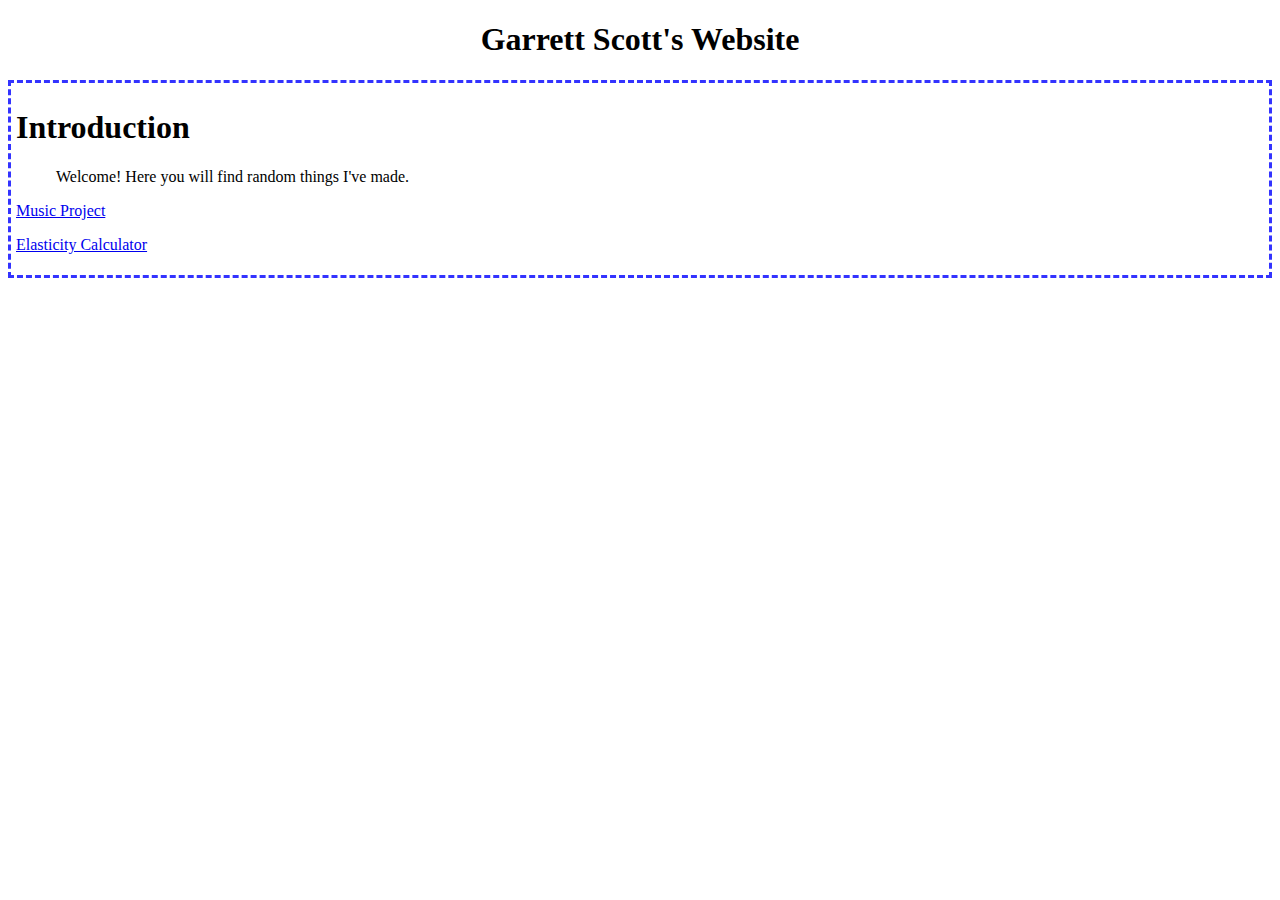
<file: index.html>
<!DOCTYPE html>
<html>
<head>
  <title>Garrett's Music Project</title>
  <link href="StyleSheet.css" rel="stylesheet" />
<body>
  <header>
  <h1>Garrett Scott's Website</h1>
  </header>
  <article>
    <h1>Introduction</h1>
      <p class="tab">
          Welcome! Here you will find random things I've made.
      </p>
    <p>
      
        <a href="https://garrett-scott.github.io/Music%20Project/">Music Project</a>

      </p>
      <p>
      
        <a href="https://garrett-scott.github.io/Elasticity_Calculator">Elasticity Calculator</a>

      <p>
  </article>
</body>
</html>
</file>
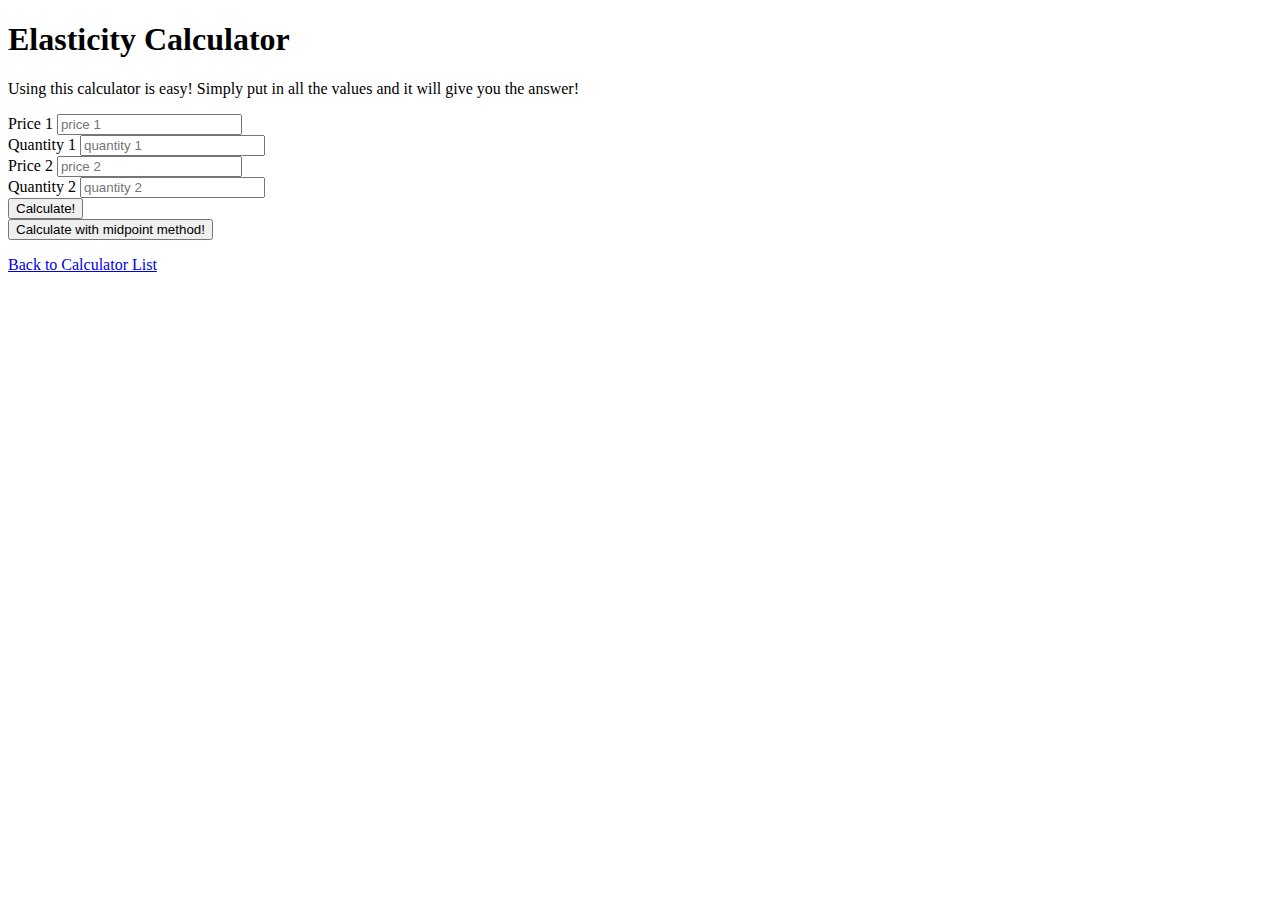
<file: Elasticity_Calculator/index.html>
<!DOCTYPE html>
<html lang="en">
<head>
    <meta charset="UTF-8">
    <meta name="viewport" content="width=device-width, initial-scale=1.0">
    <meta http-equiv="X-UA-Compatible" content="ie=edge">
    <title>Elasticity Calculator</title>
    <style>
        .formBox{
            padding: 0.5rem 2rem;
        }
    </style>
    <link href="StyleSheet.css" rel="stylesheet" />
</head>
    
<body>
    <header>
  <h1>Elasticity Calculator</h1>
  </header>
    <p>
        Using this calculator is easy! Simply put in all the values and it will give you the answer!
    </p>
        <div>
            <label for="title">Price 1</label>
            <input type="number" id="p1" placeholder="price 1"/>
        </div>
        <div>
            <label for="title">Quantity 1</label>
            <input type="number" id="q1" placeholder="quantity 1"/>
        </div>
        <div>
            <label for="title">Price 2</label>
            <input type="number" id="p2" placeholder="price 2"/>
        </div>
        <div>
            <label for="title">Quantity 2</label>
            <input type="number" id="q2" placeholder="quantity 2"/>
        </div>
                <div>
            <button id="btn" onClick="calculateElasticity()">Calculate!</button>
            
        </div>
  <div>
            <button id="btn2" onClick="calculateElasticityMidpoint()">Calculate with midpoint method!</button>
            
        </div> 
        <div>
            <label></label>
            <p id="answerBox"></p>
        </div>
        <div>
            <label></label>
            <p id="answerBox2"></p>
        </div>
    <p> <a href="https://garrett-scott.github.io/AP-Econ-Calculators">Back to Calculator List</a> </p>
    
   
    <script>
 
    function calculateElasticity() {
    
    var p1 = parseInt(document.getElementById('p1').value);
    var q1 = parseInt(document.getElementById('q1').value);
    var p2 = parseInt(document.getElementById('p2').value);
    var q2 = parseInt(document.getElementById('q2').value);
    
        elasticity = Math.abs(((q2 - q1) / q1) / ((p2 - p1) / p1));
        
        if(isNaN(elasticity)) { document.getElementById('answerBox').textContent=('Please input 2 points on a demand curve.'); document.getElementById('answerBox2').textContent=(' '); }
        //else if(p1 == p2 && q1 == q2) { document.getElementById('answerBox').textContent=('The points are the same!'); document.getElementById('answerBox2').textContent=(' ');}
        else {
        document.getElementById('answerBox').textContent=('The elasticity is ' + elasticity); 
        
        if(isFinite(elasticity) == false){ document.getElementById('answerBox2').textContent=('The demand curve is perfectly elastic'); }
        else if(elasticity > 1) { document.getElementById('answerBox2').textContent=('The demand curve is elastic'); }
        else if(elasticity == 1) { document.getElementById('answerBox2').textContent=('The demand curve is unitary elastic'); }
        else if(elasticity == 0) { document.getElementById('answerBox2').textContent=('The demand curve is perfectly inelastic'); }
        else if(elasticity < 1) { document.getElementById('answerBox2').textContent=('The demand curve is inelastic'); } }
       
    }
    function calculateElasticityMidpoint() {
    
    var p1 = parseInt(document.getElementById('p1').value);
    var q1 = parseInt(document.getElementById('q1').value);
    var p2 = parseInt(document.getElementById('p2').value);
    var q2 = parseInt(document.getElementById('q2').value);
    
        elasticity = Math.abs(((q2 - q1) / ((q1 + q2) / 2)) / ((p2 - p1) / ((p1 + p2) / 2)));
        if(isNaN(elasticity)) { document.getElementById('answerBox').textContent=('Please input 2 points on a demand curve.'); document.getElementById('answerBox2').textContent=(' '); }
        //else if(p1 == p2 && q1 == q2) { document.getElementById('answerBox').textContent=('The points are the same!'); document.getElementById('answerBox2').textContent=(' ');}
        else {
        document.getElementById('answerBox').textContent=('The elasticity is ' + elasticity); 
        
        if(isFinite(elasticity) == false){ document.getElementById('answerBox2').textContent=('The demand curve is perfectly elastic'); }
        else if(elasticity > 1) { document.getElementById('answerBox2').textContent=('The demand curve is elastic'); }
        else if(elasticity == 1) { document.getElementById('answerBox2').textContent=('The demand curve is unitary elastic'); }
        else if(elasticity == 0) { document.getElementById('answerBox2').textContent=('The demand curve is perfectly inelastic'); }
        else if(elasticity < 1) { document.getElementById('answerBox2').textContent=('The demand curve is inelastic'); } }
       
    }
        </script>
</body>
</html>
</file>
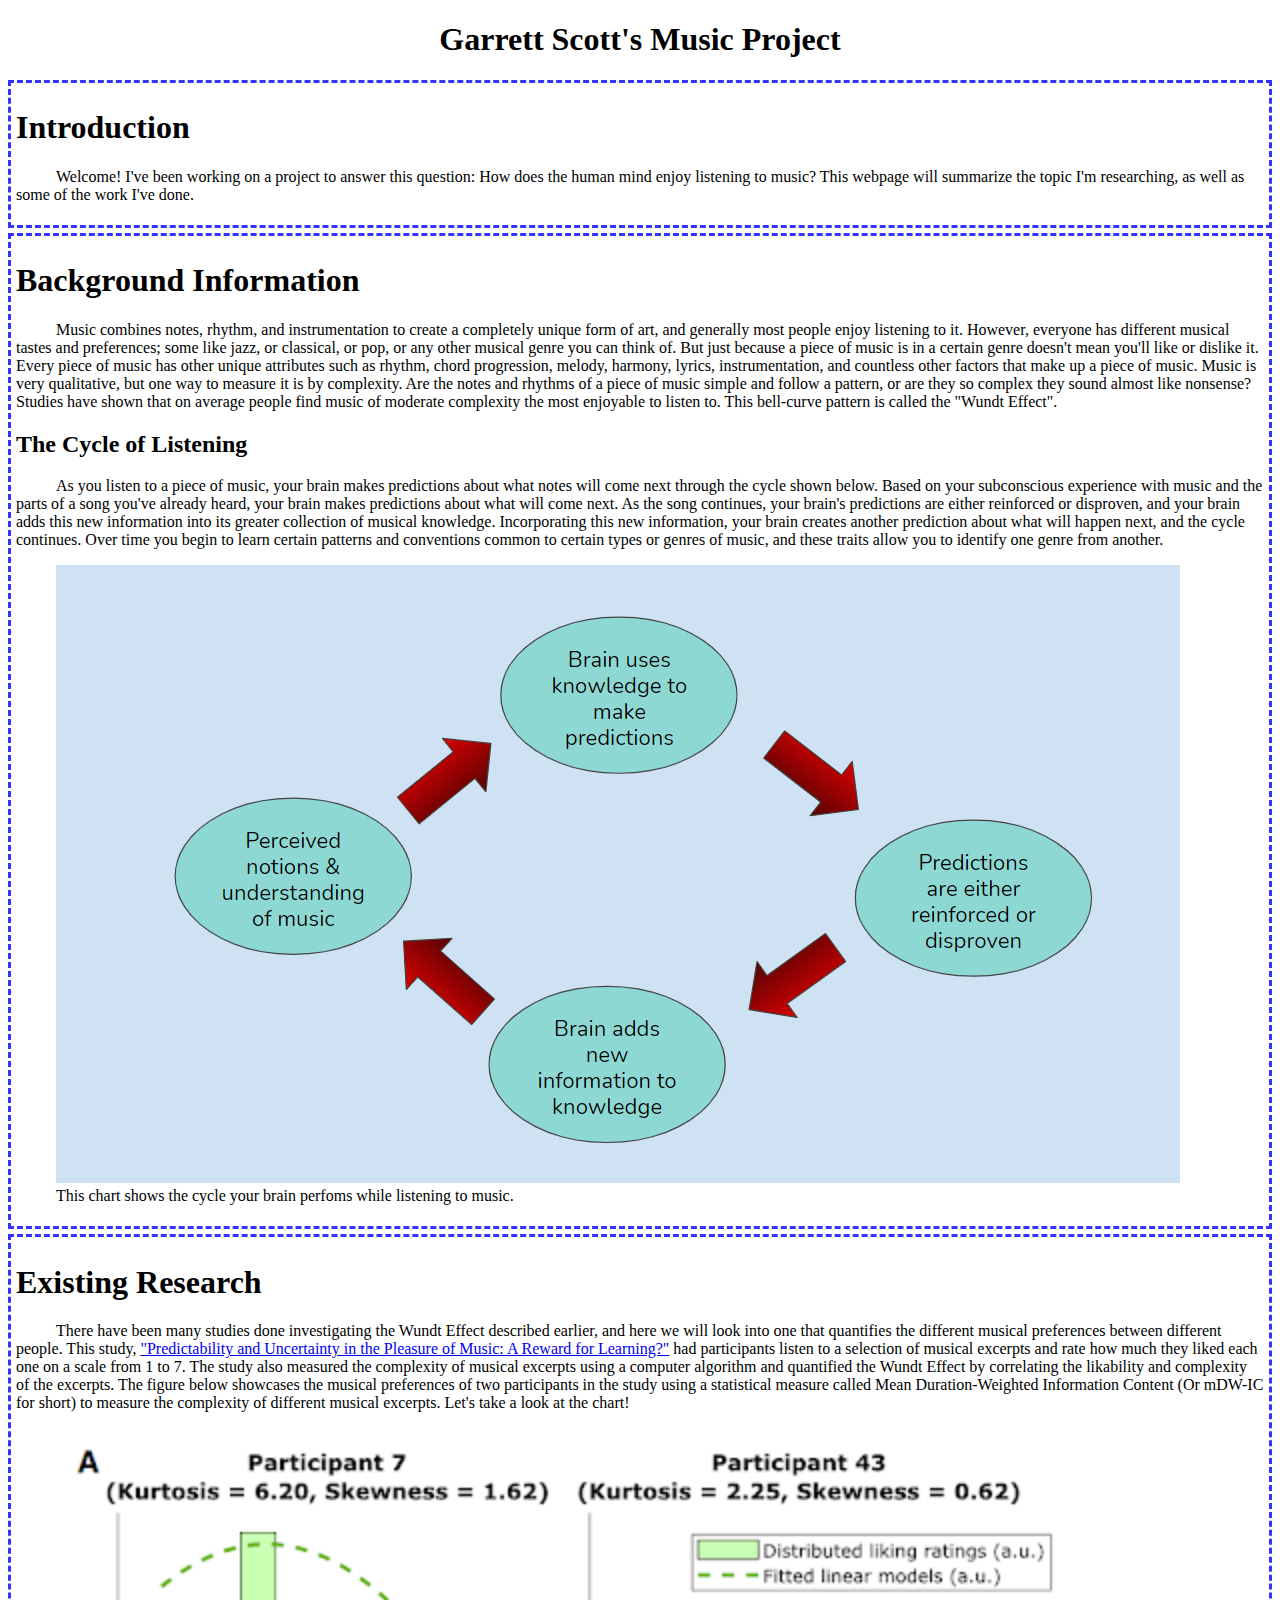
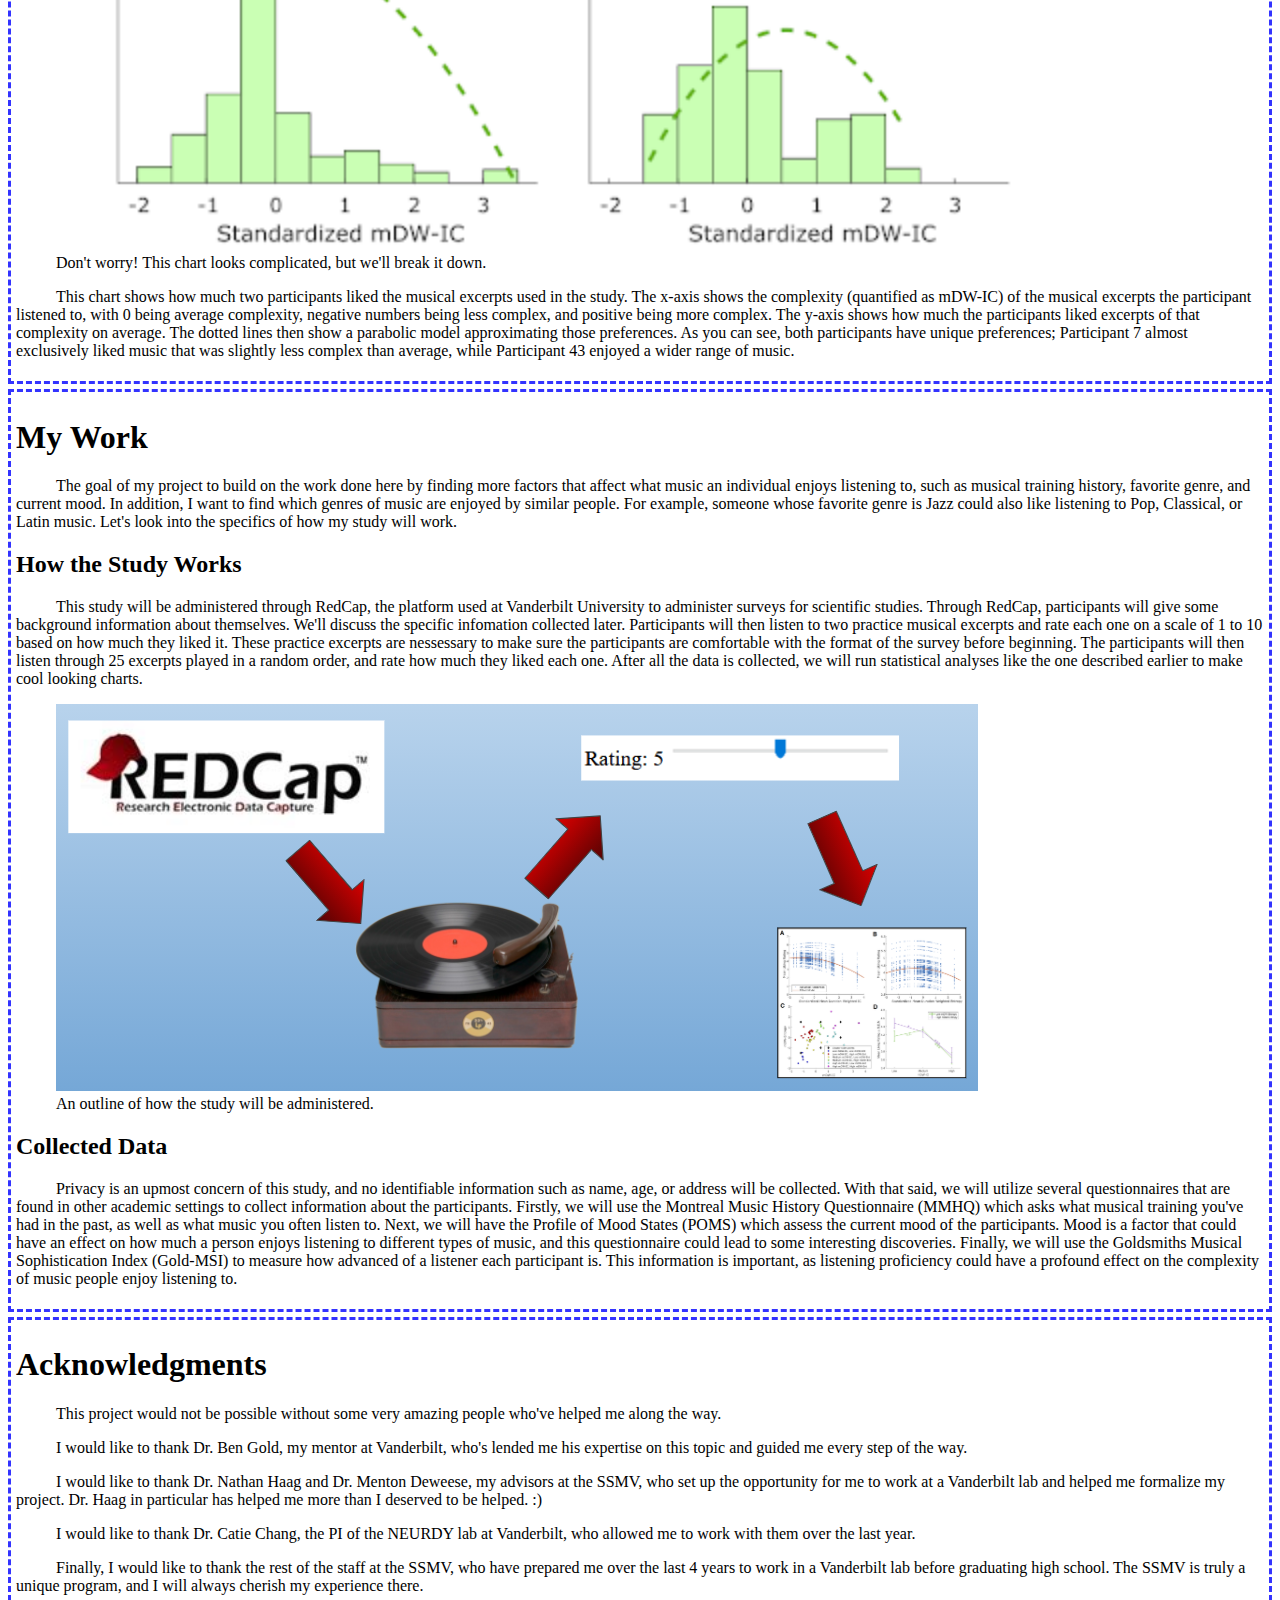
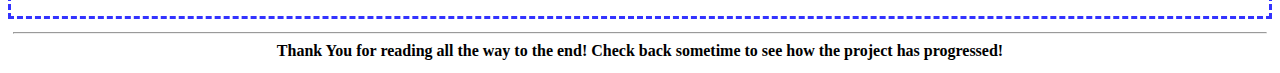
<file: Music Project/index.html>
<!DOCTYPE html>
<html>
<head>
  <title>Garrett's Music Project</title>
  <link href="StyleSheet.css" rel="stylesheet" />
<body>
  <header>
  <h1>Garrett Scott's Music Project</h1>
  </header>
  <article>
    <h1>Introduction</h1>
      <p class="tab">
          Welcome! I've been working on a project to answer this question:
        
          How does the human mind enjoy listening to music?
        
        This webpage will summarize the topic I'm researching, as well as some of the work I've done.
      </p>
  </article>
  <article>
    <h1>Background Information</h1>
    <p class="tab">
        Music combines notes, rhythm, and instrumentation to create a completely unique form of art, and generally most people enjoy listening to it.
      However, everyone has different musical tastes and preferences; some like jazz, or classical, or pop, or any other musical genre you can think of.
      But just because a piece of music is in a certain genre doesn't mean you'll like or dislike it. Every piece of music has other unique attributes such as rhythm, chord progression, melody, harmony, lyrics, instrumentation, and countless other factors that make up a piece of music.
      Music is very qualitative, but one way to measure it is by complexity. Are the notes and rhythms of a piece of music simple and follow a pattern, or are they so complex they sound almost like nonsense?
      Studies have shown that on average people find music of moderate complexity the most enjoyable to listen to. This bell-curve pattern is called the "Wundt Effect". 
    </p>
    <h2>The Cycle of Listening</h2>
    <p class="tab">
      As you listen to a piece of music, your brain makes predictions about what notes will come next through the cycle shown below. Based on your subconscious experience with music and the parts of a song you've already heard, your brain makes predictions about what will come next.
      As the song continues, your brain's predictions are either reinforced or disproven, and your brain adds this new information into its greater collection of musical knowledge.
      Incorporating this new information, your brain creates another prediction about what will happen next, and the cycle continues. Over time you begin to learn certain patterns and conventions common to certain types or genres of music, and these traits allow you to identify one genre from another.
    </p>
    <figure>
            <img src="images/fig1.png" height="618px" width="1124px" />
            <figcaption>This chart shows the cycle your brain perfoms while listening to music.</figcaption>
        </figure>
  </article>
  <article>
    <h1>Existing Research</h1>
    <p class="tab">
      There have been many studies done investigating the Wundt Effect described earlier, and here we will look into one that quantifies the different musical preferences between different people.
      This study, <a href="https://www.jneurosci.org/content/jneuro/39/47/9397.full.pdf">"Predictability and Uncertainty in the Pleasure of Music: A Reward for Learning?"</a> had participants listen to a selection of musical excerpts and rate how much they liked each one on a scale from 1 to 7. The study also measured the complexity of musical excerpts using a computer algorithm and quantified the Wundt Effect by correlating the likability and complexity of the excerpts.
      The figure below showcases the musical preferences of two participants in the study using a statistical measure called Mean Duration-Weighted Information Content (Or mDW-IC for short) to measure the complexity of different musical excerpts. Let's take a look at the chart!
    </p>
    <figure>
            <img src="images/fig2.png" height="422px" width="1024px" />
            <figcaption>Don't worry! This chart looks complicated, but we'll break it down.</figcaption>
        </figure>
    <p class="tab">
      This chart shows how much two participants liked the musical excerpts used in the study. The x-axis shows the complexity (quantified as mDW-IC) of the musical excerpts the participant listened to, with 0 being average complexity, negative numbers being less complex, and positive being more complex.  The y-axis shows how much the participants liked excerpts of that complexity on average.
      The dotted lines then show a parabolic model approximating those preferences. As you can see, both participants have unique preferences; Participant 7 almost exclusively liked music that was slightly less complex than average, while Participant 43 enjoyed a wider range of music.
    </p>
  </article>
  <article>
    <h1>My Work</h1>
    <p class="tab">
      The goal of my project to build on the work done here by finding more factors that affect what music an individual enjoys listening to, such as musical training history, favorite genre, and current mood. In addition, I want to find which genres of music are enjoyed by similar people.
      For example, someone whose favorite genre is Jazz could also like listening to Pop, Classical, or Latin music. Let's look into the specifics of how my study will work.
      </p>
    <h2>How the Study Works</h2>
    <p class='tab'>
      This study will be administered through RedCap, the platform used at Vanderbilt University to administer surveys for scientific studies. Through RedCap, participants will give some background information about themselves. We'll discuss the specific infomation collected later.
      Participants will then listen to two practice musical excerpts and rate each one on a scale of 1 to 10 based on how much they liked it. These practice excerpts are nessessary to make sure the participants are comfortable with the format of the survey before beginning. The participants will then listen through 25 excerpts played in a random order, and rate how much they liked each one.
      After all the data is collected, we will run statistical analyses like the one described earlier to make cool looking charts.
      
      </p>
    <figure>
            <img src="images/fig3.png" height="387px" width="922px" />
            <figcaption>An outline of how the study will be administered.</figcaption>
        </figure>
    <h2>Collected Data</h2>
    <p class="tab">
      Privacy is an upmost concern of this study, and no identifiable information such as name, age, or address will be collected. With that said, we will utilize several questionnaires that are found in other academic settings to collect information about the participants.
      Firstly, we will use the Montreal Music History Questionnaire (MMHQ) which asks what musical training you've had in the past, as well as what music you often listen to.
      Next, we will have the Profile of Mood States (POMS) which assess the current mood of the participants. Mood is a factor that could have an effect on how much a person enjoys listening to different types of music, and this questionnaire could lead to some interesting discoveries.
      Finally, we will use the Goldsmiths Musical Sophistication Index (Gold-MSI) to measure how advanced of a listener each participant is. This information is important, as listening proficiency could have a profound effect on the complexity of music people enjoy listening to.
    </p>
  </article>
  <article>
    <h1>Acknowledgments</h1>
    <p class="tab">
      This project would not be possible without some very amazing people who've helped me along the way.
    </p>
    <p class="tab">
      I would like to thank Dr. Ben Gold, my mentor at Vanderbilt, who's lended me his expertise on this topic and guided me every step of the way.
    </p>
     <p class="tab">
      I would like to thank Dr. Nathan Haag and Dr. Menton Deweese, my advisors at the SSMV, who set up the opportunity for me to work at a Vanderbilt lab and helped me formalize my project. Dr. Haag in particular has helped me more than I deserved to be helped. :)
    </p>
     <p class="tab">
      I would like to thank Dr. Catie Chang, the PI of the NEURDY lab at Vanderbilt, who allowed me to work with them over the last year. 
    </p>
     <p class="tab">
      Finally, I would like to thank the rest of the staff at the SSMV, who have prepared me over the last 4 years to work in a Vanderbilt lab before graduating high school. The SSMV is truly a unique program, and I will always cherish my experience there.
    </p>
  </article>
    <footer>
        <hr />
        Thank You for reading all the way to the end! Check back sometime to see how the project has progressed!
    </footer>      
</body>
</html>
</file>
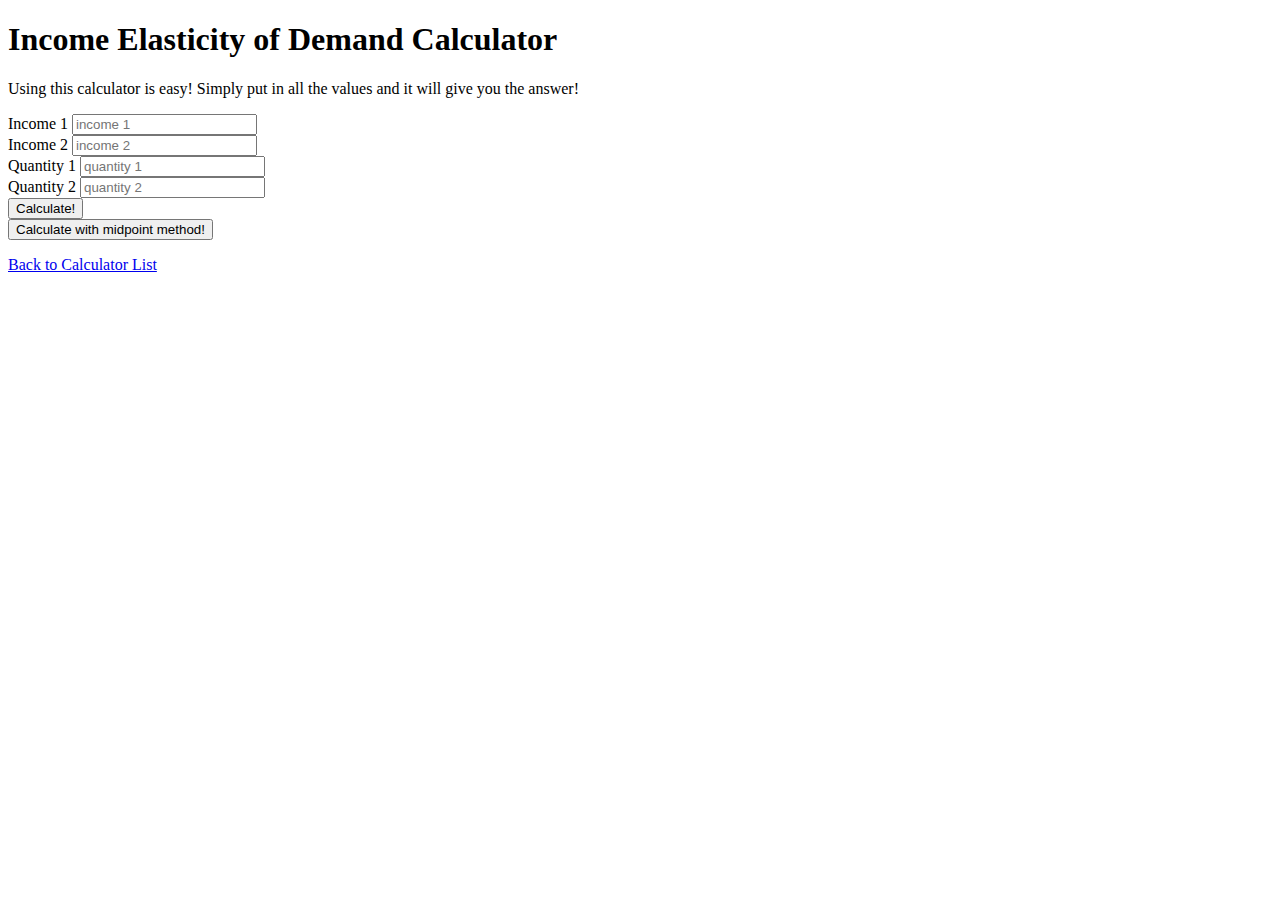
<file: AP-Econ-Calculators/Income-Elasticity-of-Demand/index.html>
<!DOCTYPE html>
<html lang="en">
<head>
    <meta charset="UTF-8">
    <meta name="viewport" content="width=device-width, initial-scale=1.0">
    <meta http-equiv="X-UA-Compatible" content="ie=edge">
    <title>Income Elasticity of Demand</title>
    <style>
        .formBox{
            padding: 0.5rem 2rem;
        }
    </style>
    <link href="StyleSheet.css" rel="stylesheet" />
</head>
    
<body>
    <header>
  <h1>Income Elasticity of Demand Calculator</h1>
  </header>
    <p>
        Using this calculator is easy! Simply put in all the values and it will give you the answer!
    </p>
        <div>
            <label for="title">Income 1</label>
            <input type="number" id="i1" placeholder="income 1"/>
        </div>
        <div>
            <label for="title">Income 2</label>
            <input type="number" id="i2" placeholder="income 2"/>
        </div>
        <div>
            <label for="title">Quantity 1</label>
            <input type="number" id="q1" placeholder="quantity 1"/>
        </div>
        <div>
            <label for="title">Quantity 2</label>
            <input type="number" id="q2" placeholder="quantity 2"/>
        </div>
                <div>
            <button id="btn" onClick="calculateIncomeElasticity()">Calculate!</button>  
        </div> 
    <div>
            <button id="btn2" onClick="calculateIncomeElasticity2()">Calculate with midpoint method!</button>
        </div> 
        <div>
            <label></label>
            <p id="answerBox"></p>
        </div>
        <div>
            <label></label>
            <p id="answerBox2"></p>
        </div>
    <p> <a href="https://garrett-scott.github.io/AP-Econ-Calculators">Back to Calculator List</a> </p>
    
   
    <script>
 
    function calculateIncomeElasticity() {
    
    var i1 = parseInt(document.getElementById('i1').value);
    var i2 = parseInt(document.getElementById('i2').value);
    var q1 = parseInt(document.getElementById('q1').value);
    var q2 = parseInt(document.getElementById('q2').value);
    
        elasticity = Math.abs(((q2 - q1) / q1) / ((i2 - i1) / i1));
        
        if(isNaN(elasticity)) { document.getElementById('answerBox').textContent=('Please input 2 points on a demand curve.'); document.getElementById('answerBox2').textContent=(' '); }
        //else if(p1 == p2 && q1 == q2) { document.getElementById('answerBox').textContent=('The points are the same!'); document.getElementById('answerBox2').textContent=(' ');}
        else {
        document.getElementById('answerBox').textContent=('The elasticity is ' + elasticity + '.'); 
        
        if(elasticity > 1) { document.getElementById('answerBox2').textContent=('The good is a luxury good.'); }
        else if(elasticity < 0) { document.getElementById('answerBox2').textContent=('The good is an inferior good.'); }
        else { document.getElementById('answerBox2').textContent=('The good is a regular good.'); }
        
    } }
    function calculateIncomeElasticity2() {
    
    var i1 = parseInt(document.getElementById('i1').value);
    var i2 = parseInt(document.getElementById('i2').value);
    var q1 = parseInt(document.getElementById('q1').value);
    var q2 = parseInt(document.getElementById('q2').value);
    
        elasticity = Math.abs(((q2 - q1) / ((q1 + q2) / 2)) / ((i2 - i1) / ((i1 + i2) / 2)));
        
        if(isNaN(elasticity)) { document.getElementById('answerBox').textContent=('Please input 2 points on a demand curve.'); document.getElementById('answerBox2').textContent=(' '); }
        //else if(p1 == p2 && q1 == q2) { document.getElementById('answerBox').textContent=('The points are the same!'); document.getElementById('answerBox2').textContent=(' ');}
        else {
        document.getElementById('answerBox').textContent=('The elasticity is ' + elasticity + '.'); 
        
        if(elasticity > 1) { document.getElementById('answerBox2').textContent=('The good is a luxury good.'); }
        else if(elasticity < 0) { document.getElementById('answerBox2').textContent=('The good is an inferior good.'); }
        else { document.getElementById('answerBox2').textContent=('The good is a regular good.'); }
        
    } }

        </script>
</body>
</html>
</file>
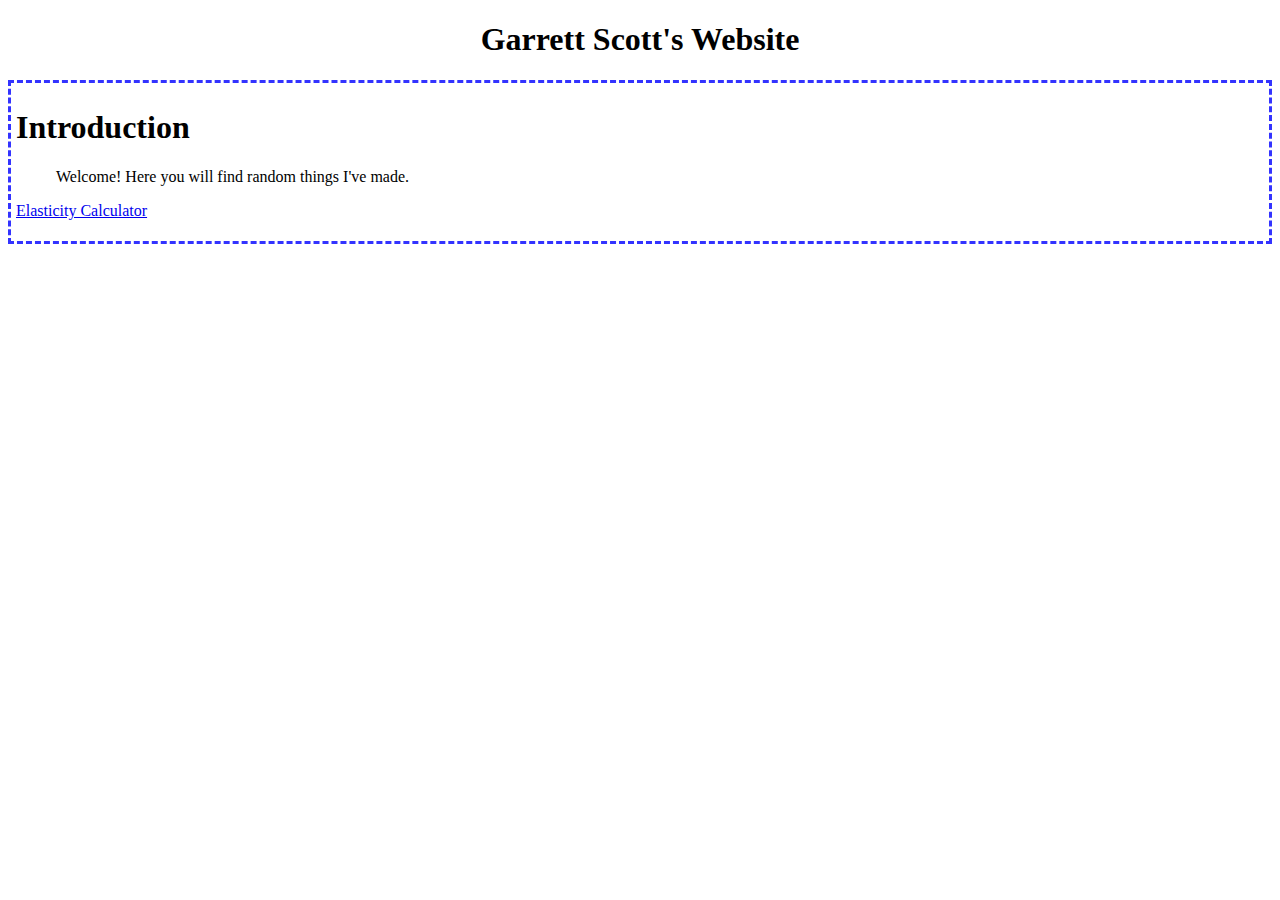
<file: home.html>
<!DOCTYPE html>
<html>
<head>
  <title>Garrett's Music Project</title>
  <link href="StyleSheet.css" rel="stylesheet" />
<body>
  <header>
  <h1>Garrett Scott's Website</h1>
  </header>
  <article>
    <h1>Introduction</h1>
      <p class="tab">
          Welcome! Here you will find random things I've made.
      </p>
      
        <a href="url">Elasticity Calculator</a>

      <p>
  </article>
</body>
</html>
</file>
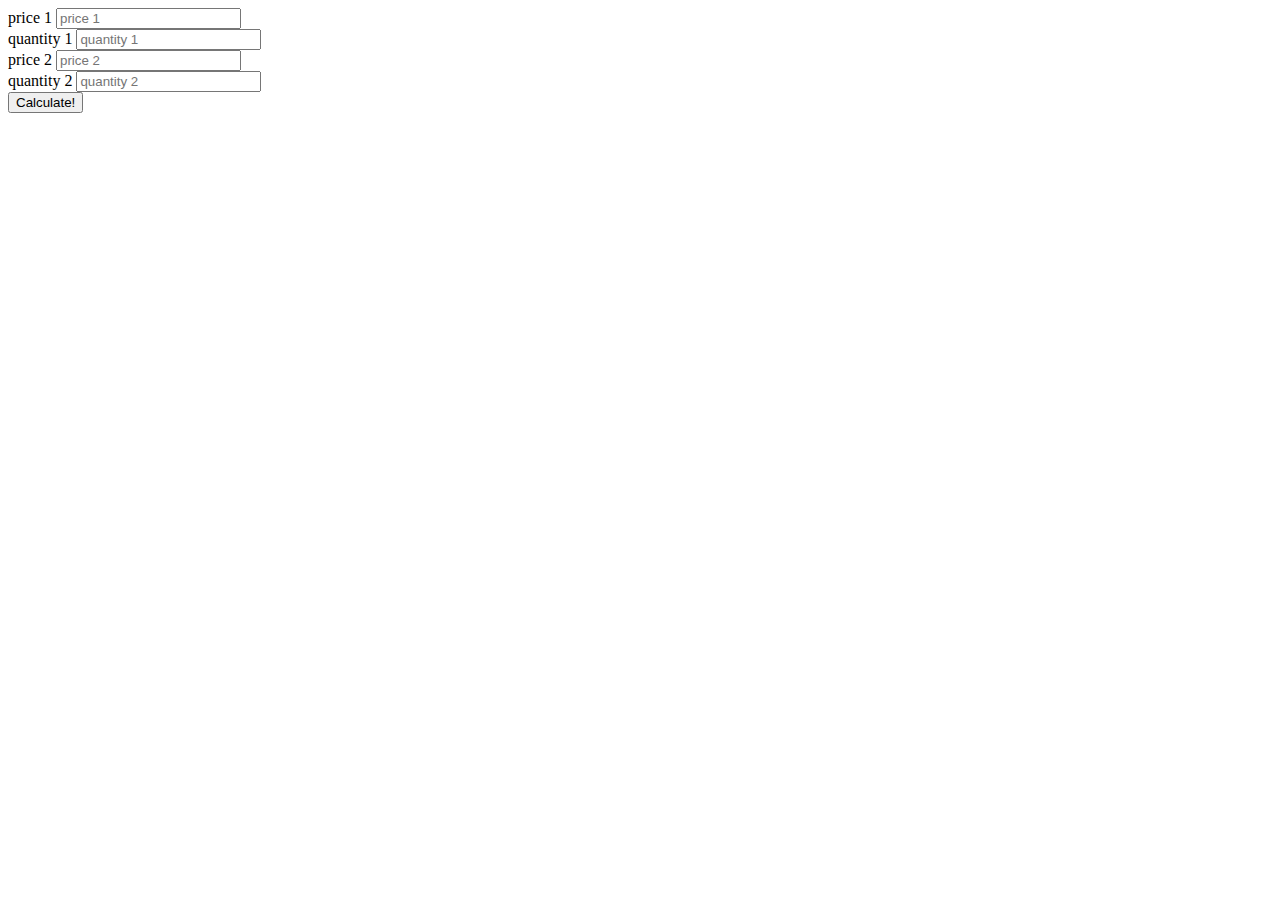
<file: Elasticity_Calculator/calculator.html>
<!DOCTYPE html>
<html lang="en">
<head>
    <meta charset="UTF-8">
    <meta name="viewport" content="width=device-width, initial-scale=1.0">
    <meta http-equiv="X-UA-Compatible" content="ie=edge">
    <title>Putting User Input into JS Objects</title>
    <style>
        .formBox{
            padding: 0.5rem 2rem;
        }
    </style>
</head>
<body>
    
        <div>
            <label for="title">price 1</label>
            <input type="number" id="p1" placeholder="price 1"/>
        </div>
        <div>
            <label for="title">quantity 1</label>
            <input type="number" id="q1" placeholder="quantity 1"/>
        </div>
        <div>
            <label for="title">price 2</label>
            <input type="number" id="p2" placeholder="price 2"/>
        </div>
        <div>
            <label for="title">quantity 2</label>
            <input type="number" id="q2" placeholder="quantity 2"/>
        </div>
                <div>
            <button id="btn" onClick="calculateElasticity()">Calculate!</button>
            
        </div>
        <div>
            <label></label>
            <p id="answerBox"></p>
        </div>
   
    <script>
/*
    var p1 = document.getElementById('p1').value;
    var p1 = document.getElementById('p1').value;
    var p2 = document.getElementById('p2').value;
    var q2 = document.getElementById('q2').value;
    var elasticity;
*/   
    function calculateElasticity() {
    
    var p1 = document.getElementById('p1').value;
    var q1 = document.getElementById('p1').value;
    var p2 = document.getElementById('p2').value;
    var q2 = document.getElementById('q2').value;
    
        elasticity = ((p1 - p2) / p1) / ((q1 - q2) / q1);
        console.log('The elasticity is: ' + elasticity);
        document.getElementById('answerBox').textContent=('The elasticity is ' + elasticity);
    }
    
        </script>
</body>
</html>
</file>
<file: StyleSheet.css>
article
{
    padding:5px;
    border:dashed 3px #3333ff;
    margin-top:5px;
}

header
{
    padding:0px;
    text-align:center;
}

aside
{
    margin-top:5px;
    background-color:#f0eaea;
    padding:5px;
    text-align:center;
    font-style:italic;
    border:double 3px #b200ff;
}

section
{
    padding:5px;
    border:dashed 3px #0026ff;
    margin-top:5px;
}

footer
{
    padding:5px;
    text-align:center;
    font-weight:bold;
}

nav
{
    text-align:center;
}
ul li
{
    display:inline;
    padding-left:5px;
    padding-right:5px;
    text-align:left;
    font-size:16px;
    font-weight:bold;
}
.tab { text-indent:40px }
</file>
<file: Elasticity_Calculator/StyleSheet.css>

</file>
<file: Music Project/StyleSheet.css>
article
{
    padding:5px;
    border:dashed 3px #3333ff;
    margin-top:5px;
}

header
{
    padding:0px;
    text-align:center;
}

aside
{
    margin-top:5px;
    background-color:#f0eaea;
    padding:5px;
    text-align:center;
    font-style:italic;
    border:double 3px #b200ff;
}

section
{
    padding:5px;
    border:dashed 3px #0026ff;
    margin-top:5px;
}

footer
{
    padding:5px;
    text-align:center;
    font-weight:bold;
}

nav
{
    text-align:center;
}
ul li
{
    display:inline;
    padding-left:5px;
    padding-right:5px;
    text-align:left;
    font-size:16px;
    font-weight:bold;
}
.tab { text-indent:40px }
</file>
<file: AP-Econ-Calculators/Income-Elasticity-of-Demand/StyleSheet.css>

</file>
